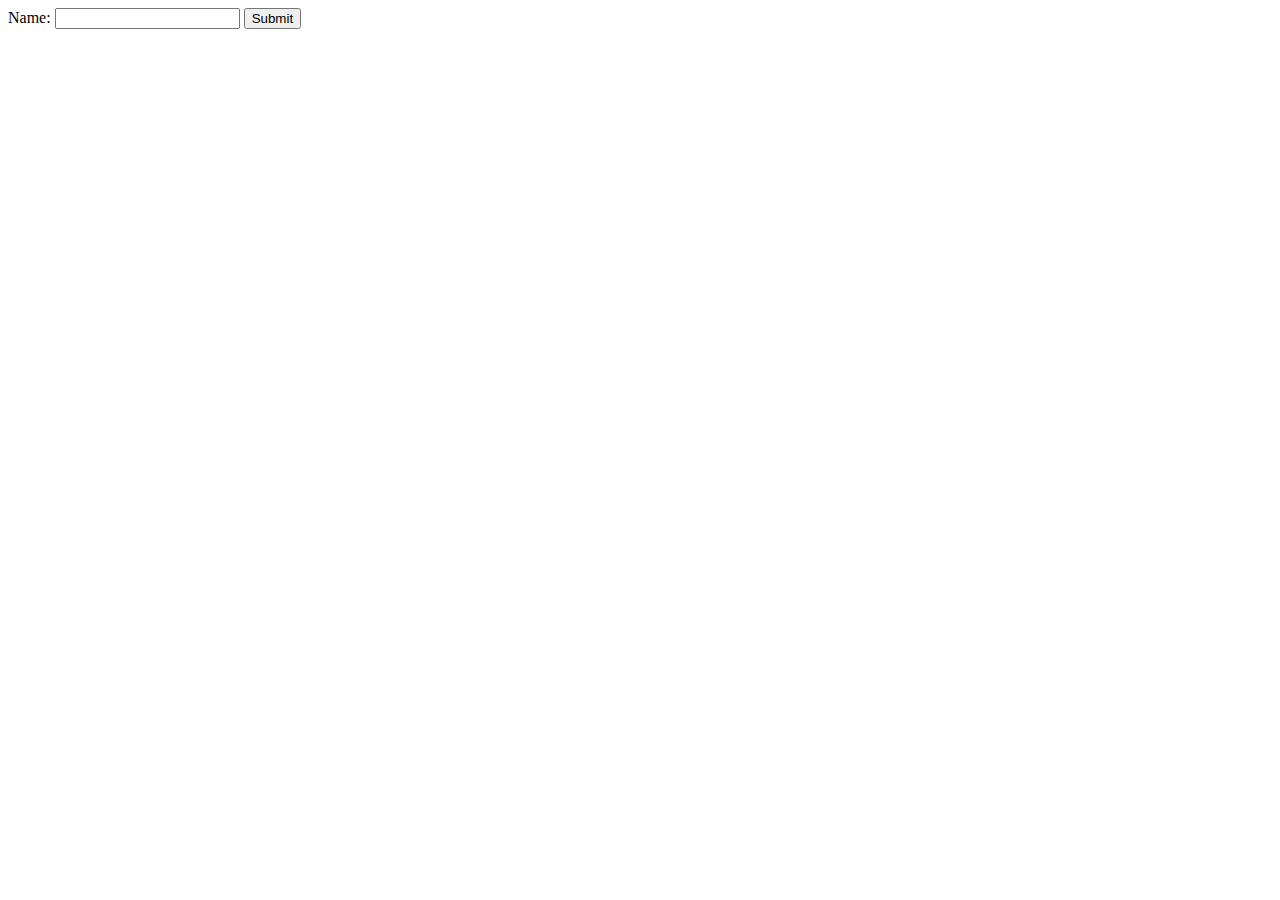
<file: index.html>
<!DOCTYPE html>
<html lang="en">
<head>
    <meta charset="UTF-8">
    <meta http-equiv="X-UA-Compatible" content="IE=edge">
    <meta name="viewport" content="width=device-width, initial-scale=1.0">
    <title>Form</title>
</head>
<body>
    <form action="/process_data" method="post">
        <label for="name">Name:</label>
        <input type="text" id="name" name="name">
        <button type="submit">Submit</button>
    </form>
</body>
</html>
</file>
